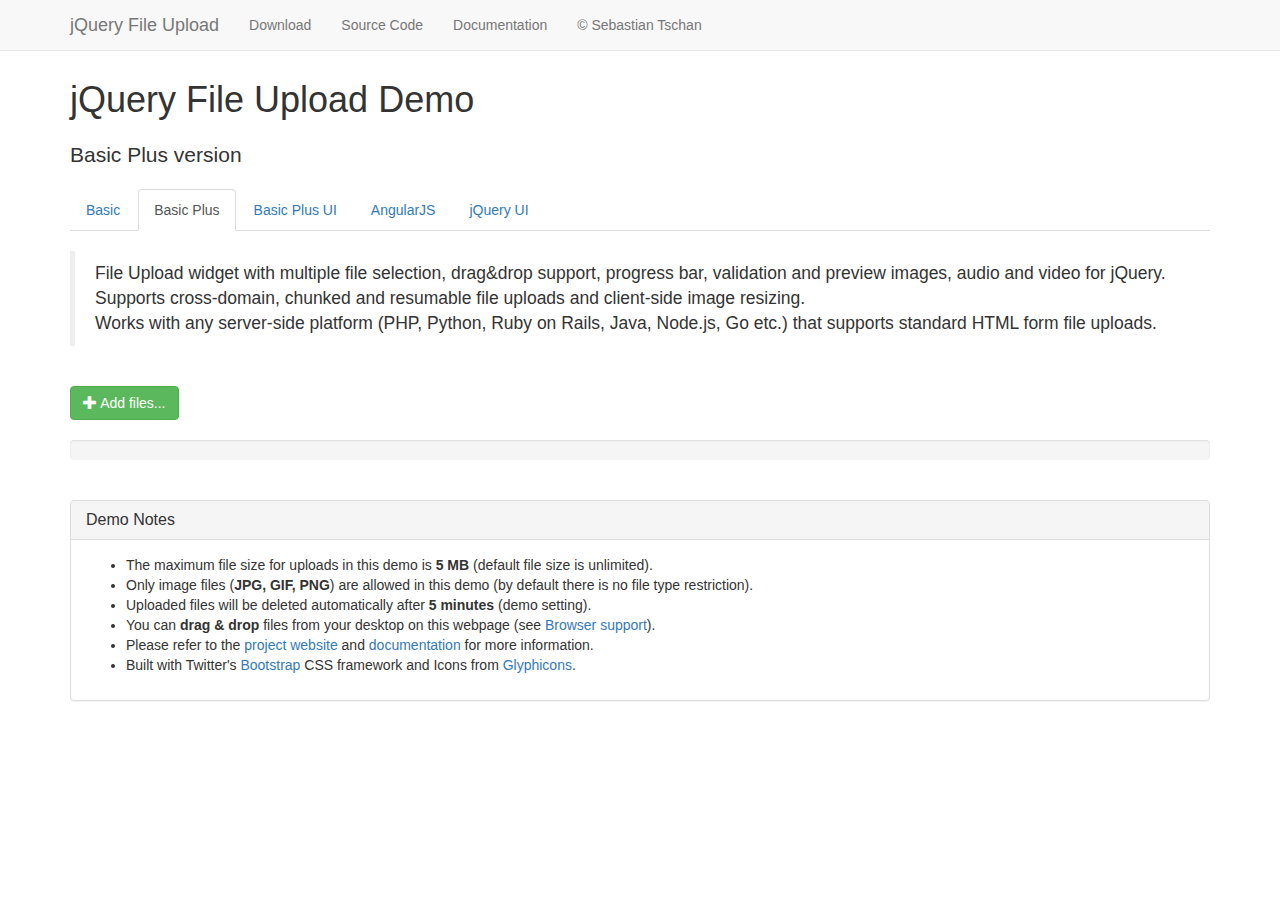
<file: New folder/basic-plus.html>
<!DOCTYPE HTML>
<!--
/*
 * jQuery File Upload Plugin Basic Plus Demo 1.3.5
 * https://github.com/blueimp/jQuery-File-Upload
 *
 * Copyright 2013, Sebastian Tschan
 * https://blueimp.net
 *
 * Licensed under the MIT license:
 * http://www.opensource.org/licenses/MIT
 */
-->
<html lang="en">
<head>
<!-- Force latest IE rendering engine or ChromeFrame if installed -->
<!--[if IE]><meta http-equiv="X-UA-Compatible" content="IE=edge,chrome=1"><![endif]-->
<meta charset="utf-8">
<title>jQuery File Upload Demo - Basic Plus version</title>
<meta name="description" content="File Upload widget with multiple file selection, drag&amp;drop support, progress bar, validation and preview images, audio and video for jQuery. Supports cross-domain, chunked and resumable file uploads. Works with any server-side platform (Google App Engine, PHP, Python, Ruby on Rails, Java, etc.) that supports standard HTML form file uploads.">
<meta name="viewport" content="width=device-width, initial-scale=1.0">
<!-- Bootstrap styles -->
<link rel="stylesheet" href="//netdna.bootstrapcdn.com/bootstrap/3.1.1/css/bootstrap.min.css">
<!-- Generic page styles -->
<link rel="stylesheet" href="css/style.css">
<!-- CSS to style the file input field as button and adjust the Bootstrap progress bars -->
<link rel="stylesheet" href="css/jquery.fileupload.css">
</head>
<body>
<div class="navbar navbar-default navbar-fixed-top">
    <div class="container">
        <div class="navbar-header">
            <button type="button" class="navbar-toggle" data-toggle="collapse" data-target=".navbar-fixed-top .navbar-collapse">
                <span class="icon-bar"></span>
                <span class="icon-bar"></span>
                <span class="icon-bar"></span>
            </button>
            <a class="navbar-brand" href="https://github.com/blueimp/jQuery-File-Upload">jQuery File Upload</a>
        </div>
        <div class="navbar-collapse collapse">
            <ul class="nav navbar-nav">
                <li><a href="https://github.com/blueimp/jQuery-File-Upload/tags">Download</a></li>
                <li><a href="https://github.com/blueimp/jQuery-File-Upload">Source Code</a></li>
                <li><a href="https://github.com/blueimp/jQuery-File-Upload/wiki">Documentation</a></li>
                <li><a href="https://blueimp.net">&copy; Sebastian Tschan</a></li>
            </ul>
        </div>
    </div>
</div>
<div class="container">
    <h1>jQuery File Upload Demo</h1>
    <h2 class="lead">Basic Plus version</h2>
    <ul class="nav nav-tabs">
        <li><a href="basic.html">Basic</a></li>
        <li class="active"><a href="basic-plus.html">Basic Plus</a></li>
        <li><a href="index.html">Basic Plus UI</a></li>
        <li><a href="angularjs.html">AngularJS</a></li>
        <li><a href="jquery-ui.html">jQuery UI</a></li>
    </ul>
    <br>
    <blockquote>
        <p>File Upload widget with multiple file selection, drag&amp;drop support, progress bar, validation and preview images, audio and video for jQuery.<br>
        Supports cross-domain, chunked and resumable file uploads and client-side image resizing.<br>
        Works with any server-side platform (PHP, Python, Ruby on Rails, Java, Node.js, Go etc.) that supports standard HTML form file uploads.</p>
    </blockquote>
    <br>
    <!-- The fileinput-button span is used to style the file input field as button -->
    <span class="btn btn-success fileinput-button">
        <i class="glyphicon glyphicon-plus"></i>
        <span>Add files...</span>
        <!-- The file input field used as target for the file upload widget -->
        <input id="fileupload" type="file" name="files[]" multiple>
    </span>
    <br>
    <br>
    <!-- The global progress bar -->
    <div id="progress" class="progress">
        <div class="progress-bar progress-bar-success"></div>
    </div>
    <!-- The container for the uploaded files -->
    <div id="files" class="files"></div>
    <br>
    <div class="panel panel-default">
        <div class="panel-heading">
            <h3 class="panel-title">Demo Notes</h3>
        </div>
        <div class="panel-body">
            <ul>
                <li>The maximum file size for uploads in this demo is <strong>5 MB</strong> (default file size is unlimited).</li>
                <li>Only image files (<strong>JPG, GIF, PNG</strong>) are allowed in this demo (by default there is no file type restriction).</li>
                <li>Uploaded files will be deleted automatically after <strong>5 minutes</strong> (demo setting).</li>
                <li>You can <strong>drag &amp; drop</strong> files from your desktop on this webpage (see <a href="https://github.com/blueimp/jQuery-File-Upload/wiki/Browser-support">Browser support</a>).</li>
                <li>Please refer to the <a href="https://github.com/blueimp/jQuery-File-Upload">project website</a> and <a href="https://github.com/blueimp/jQuery-File-Upload/wiki">documentation</a> for more information.</li>
                <li>Built with Twitter's <a href="http://twitter.github.com/bootstrap/">Bootstrap</a> CSS framework and Icons from <a href="http://glyphicons.com/">Glyphicons</a>.</li>
            </ul>
        </div>
    </div>
</div>
<script src="//ajax.googleapis.com/ajax/libs/jquery/1.11.0/jquery.min.js"></script>
<!-- The jQuery UI widget factory, can be omitted if jQuery UI is already included -->
<script src="js/vendor/jquery.ui.widget.js"></script>
<!-- The Load Image plugin is included for the preview images and image resizing functionality -->
<script src="http://blueimp.github.io/JavaScript-Load-Image/js/load-image.min.js"></script>
<!-- The Canvas to Blob plugin is included for image resizing functionality -->
<script src="http://blueimp.github.io/JavaScript-Canvas-to-Blob/js/canvas-to-blob.min.js"></script>
<!-- Bootstrap JS is not required, but included for the responsive demo navigation -->
<script src="//netdna.bootstrapcdn.com/bootstrap/3.1.1/js/bootstrap.min.js"></script>
<!-- The Iframe Transport is required for browsers without support for XHR file uploads -->
<script src="js/jquery.iframe-transport.js"></script>
<!-- The basic File Upload plugin -->
<script src="js/jquery.fileupload.js"></script>
<!-- The File Upload processing plugin -->
<script src="js/jquery.fileupload-process.js"></script>
<!-- The File Upload image preview & resize plugin -->
<script src="js/jquery.fileupload-image.js"></script>
<!-- The File Upload audio preview plugin -->
<script src="js/jquery.fileupload-audio.js"></script>
<!-- The File Upload video preview plugin -->
<script src="js/jquery.fileupload-video.js"></script>
<!-- The File Upload validation plugin -->
<script src="js/jquery.fileupload-validate.js"></script>
<script>
/*jslint unparam: true, regexp: true */
/*global window, $ */
$(function () {
    'use strict';
    // Change this to the location of your server-side upload handler:
    var url = window.location.hostname === 'blueimp.github.io' ?
                '//jquery-file-upload.appspot.com/' : 'server/php/',
        uploadButton = $('<button/>')
            .addClass('btn btn-primary')
            .prop('disabled', true)
            .text('Processing...')
            .on('click', function () {
                var $this = $(this),
                    data = $this.data();
                $this
                    .off('click')
                    .text('Abort')
                    .on('click', function () {
                        $this.remove();
                        data.abort();
                    });
                data.submit().always(function () {
                    $this.remove();
                });
            });
    $('#fileupload').fileupload({
        url: url,
        dataType: 'json',
        autoUpload: false,
        acceptFileTypes: /(\.|\/)(gif|jpe?g|png)$/i,
        maxFileSize: 5000000, // 5 MB
        // Enable image resizing, except for Android and Opera,
        // which actually support image resizing, but fail to
        // send Blob objects via XHR requests:
        disableImageResize: /Android(?!.*Chrome)|Opera/
            .test(window.navigator.userAgent),
        previewMaxWidth: 100,
        previewMaxHeight: 100,
        previewCrop: true
    }).on('fileuploadadd', function (e, data) {
        data.context = $('<div/>').appendTo('#files');
        $.each(data.files, function (index, file) {
            var node = $('<p/>')
                    .append($('<span/>').text(file.name));
            if (!index) {
                node
                    .append('<br>')
                    .append(uploadButton.clone(true).data(data));
            }
            node.appendTo(data.context);
        });
    }).on('fileuploadprocessalways', function (e, data) {
        var index = data.index,
            file = data.files[index],
            node = $(data.context.children()[index]);
        if (file.preview) {
            node
                .prepend('<br>')
                .prepend(file.preview);
        }
        if (file.error) {
            node
                .append('<br>')
                .append($('<span class="text-danger"/>').text(file.error));
        }
        if (index + 1 === data.files.length) {
            data.context.find('button')
                .text('Upload')
                .prop('disabled', !!data.files.error);
        }
    }).on('fileuploadprogressall', function (e, data) {
        var progress = parseInt(data.loaded / data.total * 100, 10);
        $('#progress .progress-bar').css(
            'width',
            progress + '%'
        );
    }).on('fileuploaddone', function (e, data) {
        $.each(data.result.files, function (index, file) {
            if (file.url) {
                var link = $('<a>')
                    .attr('target', '_blank')
                    .prop('href', file.url);
                $(data.context.children()[index])
                    .wrap(link);
            } else if (file.error) {
                var error = $('<span class="text-danger"/>').text(file.error);
                $(data.context.children()[index])
                    .append('<br>')
                    .append(error);
            }
        });
    }).on('fileuploadfail', function (e, data) {
        $.each(data.files, function (index, file) {
            var error = $('<span class="text-danger"/>').text('File upload failed.');
            $(data.context.children()[index])
                .append('<br>')
                .append(error);
        });
    }).prop('disabled', !$.support.fileInput)
        .parent().addClass($.support.fileInput ? undefined : 'disabled');
});
</script>
</body> 
</html>
</file>
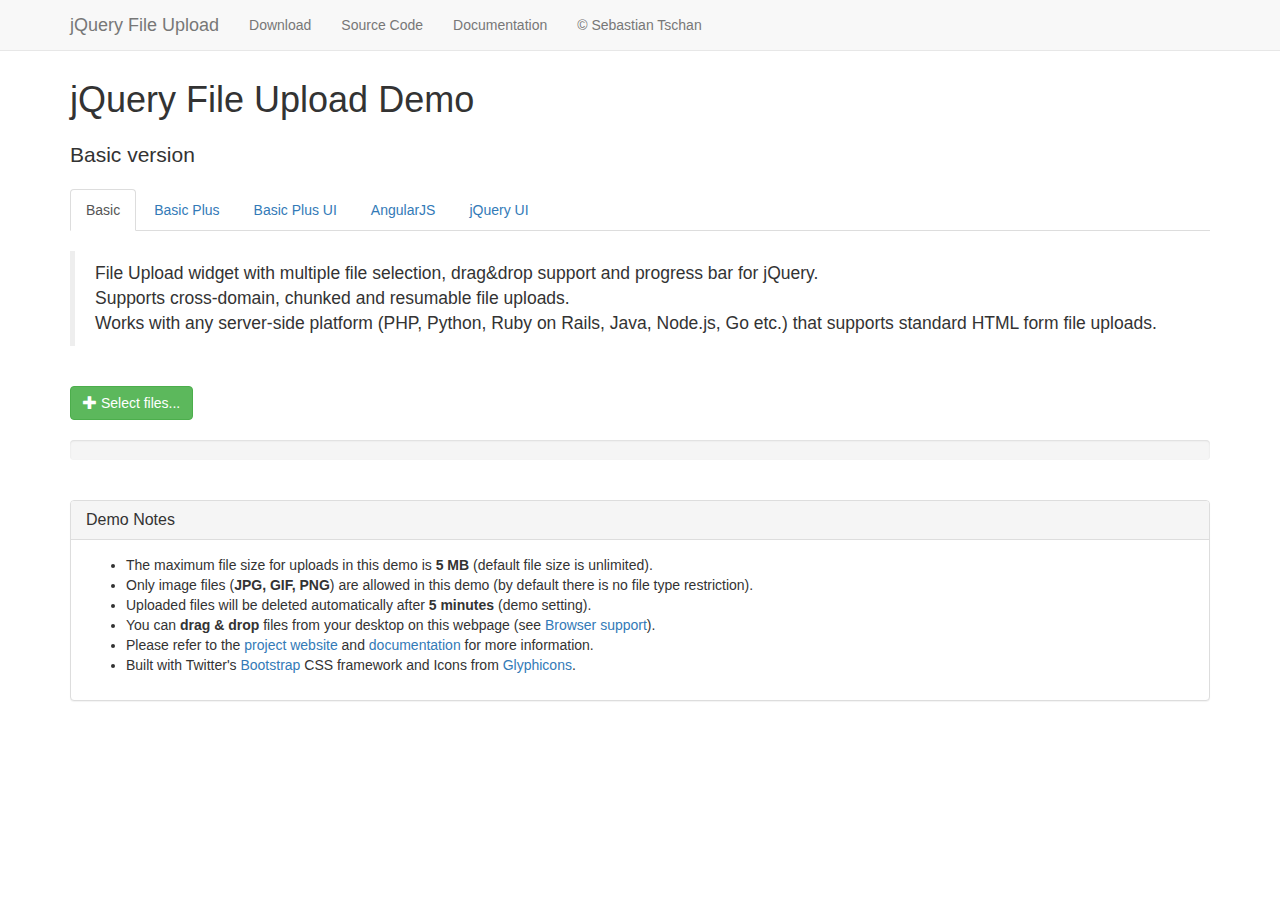
<file: New folder/basic.html>
<!DOCTYPE HTML>
<!--
/*
 * jQuery File Upload Plugin Basic Demo 1.2.4
 * https://github.com/blueimp/jQuery-File-Upload
 *
 * Copyright 2013, Sebastian Tschan
 * https://blueimp.net
 *
 * Licensed under the MIT license:
 * http://www.opensource.org/licenses/MIT
 */
-->
<html lang="en">
<head>
<!-- Force latest IE rendering engine or ChromeFrame if installed -->
<!--[if IE]><meta http-equiv="X-UA-Compatible" content="IE=edge,chrome=1"><![endif]-->
<meta charset="utf-8">
<title>jQuery File Upload Demo - Basic version</title>
<meta name="description" content="File Upload widget with multiple file selection, drag&amp;drop support and progress bar for jQuery. Supports cross-domain, chunked and resumable file uploads. Works with any server-side platform (PHP, Python, Ruby on Rails, Java, Node.js, Go etc.) that supports standard HTML form file uploads.">
<meta name="viewport" content="width=device-width, initial-scale=1.0">
<!-- Bootstrap styles -->
<link rel="stylesheet" href="//netdna.bootstrapcdn.com/bootstrap/3.1.1/css/bootstrap.min.css">
<!-- Generic page styles -->
<link rel="stylesheet" href="css/style.css">
<!-- CSS to style the file input field as button and adjust the Bootstrap progress bars -->
<link rel="stylesheet" href="css/jquery.fileupload.css">
</head>
<body>
<div class="navbar navbar-default navbar-fixed-top">
    <div class="container">
        <div class="navbar-header">
            <button type="button" class="navbar-toggle" data-toggle="collapse" data-target=".navbar-fixed-top .navbar-collapse">
                <span class="icon-bar"></span>
                <span class="icon-bar"></span>
                <span class="icon-bar"></span>
            </button>
            <a class="navbar-brand" href="https://github.com/blueimp/jQuery-File-Upload">jQuery File Upload</a>
        </div>
        <div class="navbar-collapse collapse">
            <ul class="nav navbar-nav">
                <li><a href="https://github.com/blueimp/jQuery-File-Upload/tags">Download</a></li>
                <li><a href="https://github.com/blueimp/jQuery-File-Upload">Source Code</a></li>
                <li><a href="https://github.com/blueimp/jQuery-File-Upload/wiki">Documentation</a></li>
                <li><a href="https://blueimp.net">&copy; Sebastian Tschan</a></li>
            </ul>
        </div>
    </div>
</div>
<div class="container">
    <h1>jQuery File Upload Demo</h1>
    <h2 class="lead">Basic version</h2>
    <ul class="nav nav-tabs">
        <li class="active"><a href="basic.html">Basic</a></li>
        <li><a href="basic-plus.html">Basic Plus</a></li>
        <li><a href="index.html">Basic Plus UI</a></li>
        <li><a href="angularjs.html">AngularJS</a></li>
        <li><a href="jquery-ui.html">jQuery UI</a></li>
    </ul>
    <br>
    <blockquote>
        <p>File Upload widget with multiple file selection, drag&amp;drop support and progress bar for jQuery.<br>
        Supports cross-domain, chunked and resumable file uploads.<br>
        Works with any server-side platform (PHP, Python, Ruby on Rails, Java, Node.js, Go etc.) that supports standard HTML form file uploads.</p>
    </blockquote>
    <br>
    <!-- The fileinput-button span is used to style the file input field as button -->
    <span class="btn btn-success fileinput-button">
        <i class="glyphicon glyphicon-plus"></i>
        <span>Select files...</span>
        <!-- The file input field used as target for the file upload widget -->
        <input id="fileupload" type="file" name="files[]" multiple>
    </span>
    <br>
    <br>
    <!-- The global progress bar -->
    <div id="progress" class="progress">
        <div class="progress-bar progress-bar-success"></div>
    </div>
    <!-- The container for the uploaded files -->
    <div id="files" class="files"></div>
    <br>
    <div class="panel panel-default">
        <div class="panel-heading">
            <h3 class="panel-title">Demo Notes</h3>
        </div>
        <div class="panel-body">
            <ul>
                <li>The maximum file size for uploads in this demo is <strong>5 MB</strong> (default file size is unlimited).</li>
                <li>Only image files (<strong>JPG, GIF, PNG</strong>) are allowed in this demo (by default there is no file type restriction).</li>
                <li>Uploaded files will be deleted automatically after <strong>5 minutes</strong> (demo setting).</li>
                <li>You can <strong>drag &amp; drop</strong> files from your desktop on this webpage (see <a href="https://github.com/blueimp/jQuery-File-Upload/wiki/Browser-support">Browser support</a>).</li>
                <li>Please refer to the <a href="https://github.com/blueimp/jQuery-File-Upload">project website</a> and <a href="https://github.com/blueimp/jQuery-File-Upload/wiki">documentation</a> for more information.</li>
                <li>Built with Twitter's <a href="http://twitter.github.com/bootstrap/">Bootstrap</a> CSS framework and Icons from <a href="http://glyphicons.com/">Glyphicons</a>.</li>
            </ul>
        </div>
    </div>
</div>
<script src="//ajax.googleapis.com/ajax/libs/jquery/1.11.0/jquery.min.js"></script>
<!-- The jQuery UI widget factory, can be omitted if jQuery UI is already included -->
<script src="js/vendor/jquery.ui.widget.js"></script>
<!-- The Iframe Transport is required for browsers without support for XHR file uploads -->
<script src="js/jquery.iframe-transport.js"></script>
<!-- The basic File Upload plugin -->
<script src="js/jquery.fileupload.js"></script>
<!-- Bootstrap JS is not required, but included for the responsive demo navigation -->
<script src="//netdna.bootstrapcdn.com/bootstrap/3.1.1/js/bootstrap.min.js"></script>
<script>
/*jslint unparam: true */
/*global window, $ */
$(function () {
    'use strict';
    // Change this to the location of your server-side upload handler:
    var url = window.location.hostname === 'blueimp.github.io' ?
                '//jquery-file-upload.appspot.com/' : 'server/php/';
    $('#fileupload').fileupload({
        url: url,
        dataType: 'json',
        done: function (e, data) {
            $.each(data.result.files, function (index, file) {
                $('<p/>').text(file.name).appendTo('#files');
            });
        },
        progressall: function (e, data) {
            var progress = parseInt(data.loaded / data.total * 100, 10);
            $('#progress .progress-bar').css(
                'width',
                progress + '%'
            );
        }
    }).prop('disabled', !$.support.fileInput)
        .parent().addClass($.support.fileInput ? undefined : 'disabled');
});
</script>
</body> 
</html>
</file>
<file: New folder/css/style.css>
@charset "UTF-8";
/*
 * jQuery File Upload Plugin CSS Example 8.8.2
 * https://github.com/blueimp/jQuery-File-Upload
 *
 * Copyright 2013, Sebastian Tschan
 * https://blueimp.net
 *
 * Licensed under the MIT license:
 * http://www.opensource.org/licenses/MIT
 */

body {
  padding-top: 60px;
}
</file>
